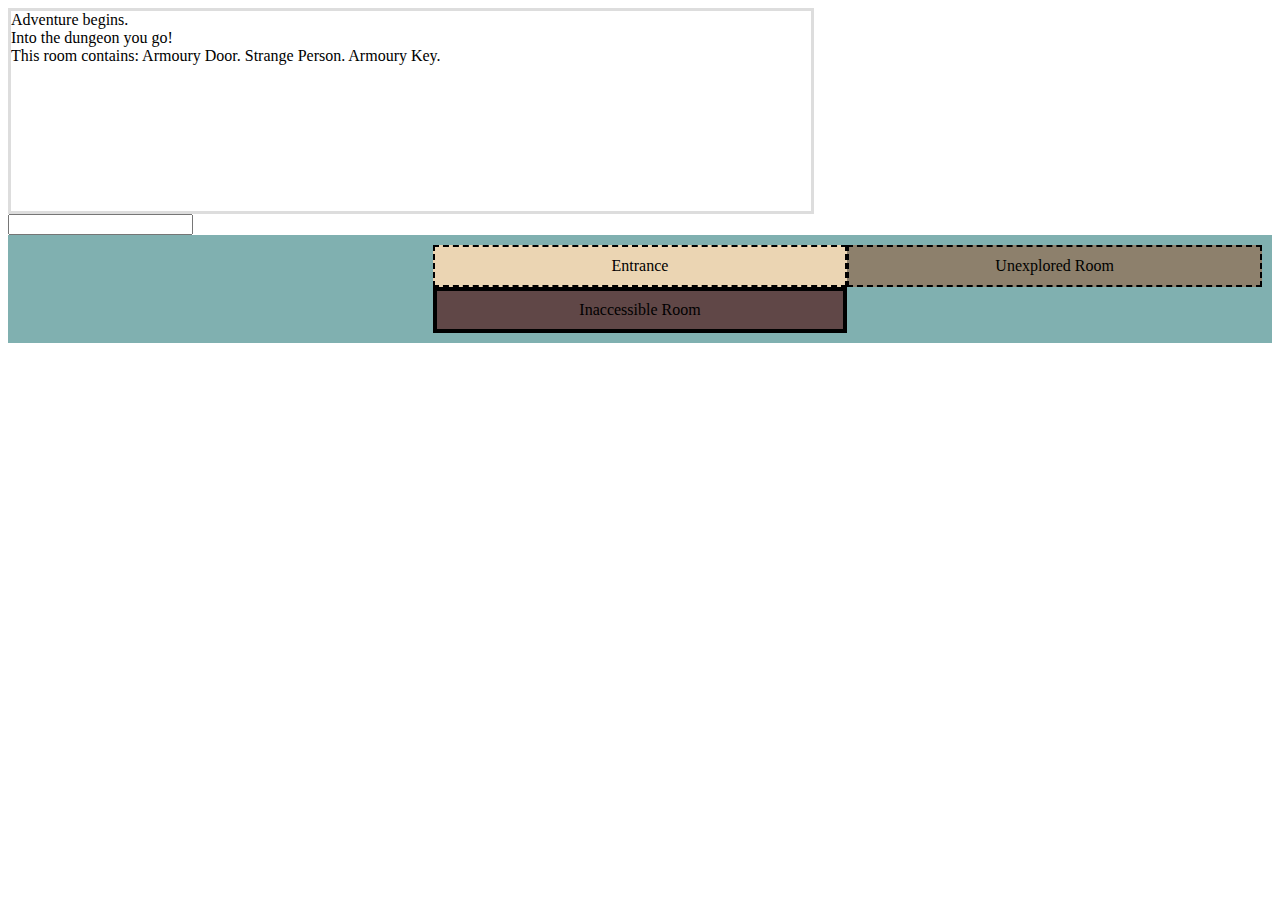
<file: index.html>
<!DOCTYPE html>
<html lang="en">

<head>
    <title>Text Adventure</title>
    <script src="game.js"></script>
    <script src="dungeon1.js"></script>
    <link rel="stylesheet" type="text/css" href="map.css">
</head>

<body>

    <div id="story" style="height:200px; width:800px; border : solid 3px  #DDD ; overflow-y:scroll;">
        Adventure begins.
        <br> Into the dungeon you go!
    </div>
      
    <input type="text" id="command" name="command">

    <div class="map-container">
        <div id="North-West" class=""></div>
        <div id="North" class="explored">Explored Room</div>
        <div id="North-East" class=""></div>  
        <div id="West" class="">Unlinked Room or Absent Room</div>
        <div id="Here" class="explored">Current Room</div>
        <div id="East" class="unexplored">Unexplored Room</div>  
        <div id="South-West" class=""></div>
        <div id="South" class="inaccesible">Unxplored and Inaccesible Room</div>
        <div id="South-East" class=""></div>  
      </div>

</body>

</html>
</file>
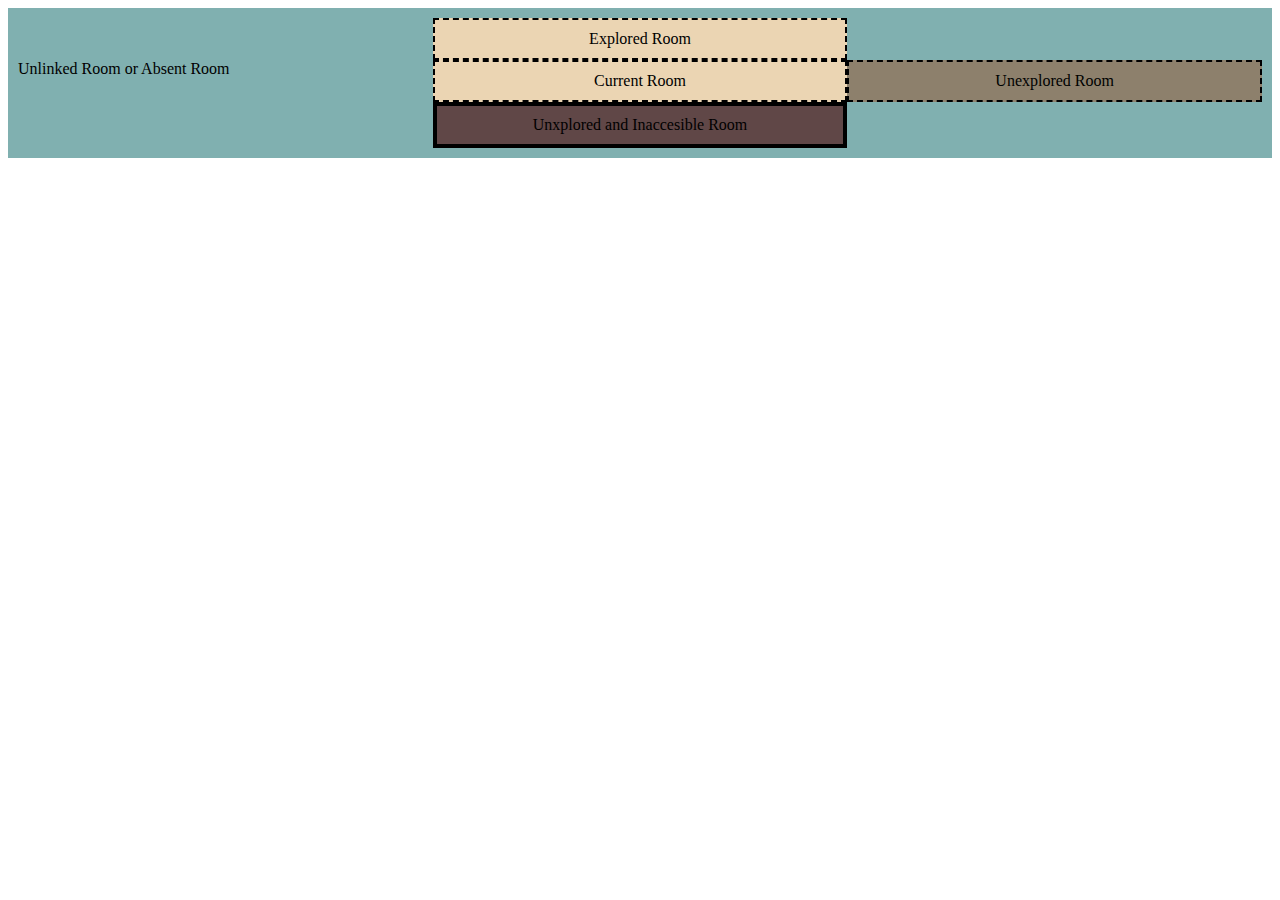
<file: map.html>
<!DOCTYPE html>
<html lang="en">
<head>
    <meta charset="UTF-8">
    <meta http-equiv="X-UA-Compatible" content="IE=edge">
    <meta name="viewport" content="width=device-width, initial-scale=1.0">
    <link rel="stylesheet" type="text/css" href="map.css">
    <title>Map</title>
</head>
<body>
    <div class="map-container">
        <div id="North-West" class=""></div>
        <div id="North" class="explored">Explored Room</div>
        <div id="North-East" class=""></div>  
        <div id="West" class="">Unlinked Room or Absent Room</div>
        <div id="Here" class="explored">Current Room</div>
        <div id="East" class="unexplored">Unexplored Room</div>  
        <div id="South-West" class=""></div>
        <div id="South" class="inaccesible">Unxplored and Inaccesible Room</div>
        <div id="South-East" class=""></div>  
      </div>
</body>
</html>
</file>
<file: map.css>
.map-container {
    display: grid;
    grid-template-columns: repeat(3, 1fr);
    background-color: #80B0B0;
    padding: 10px;
  }
  .explored {
    background-color: #ebd5b3;
    border: 2px dashed #000;
    padding: 10px;
    text-align: center;
  }
  .unexplored {
    background-color: #8d806c;
    border: 2px dashed #000;
    padding: 10px;
    text-align: center;
  }
  .inaccesible  {
    background-color: #604747;
    border: 4px solid #000;
    padding: 10px;
    text-align: center;
  }

/* signifying doors etc could be done with various border styles and or direction */

  /* TODO add map change transition */
</file>
